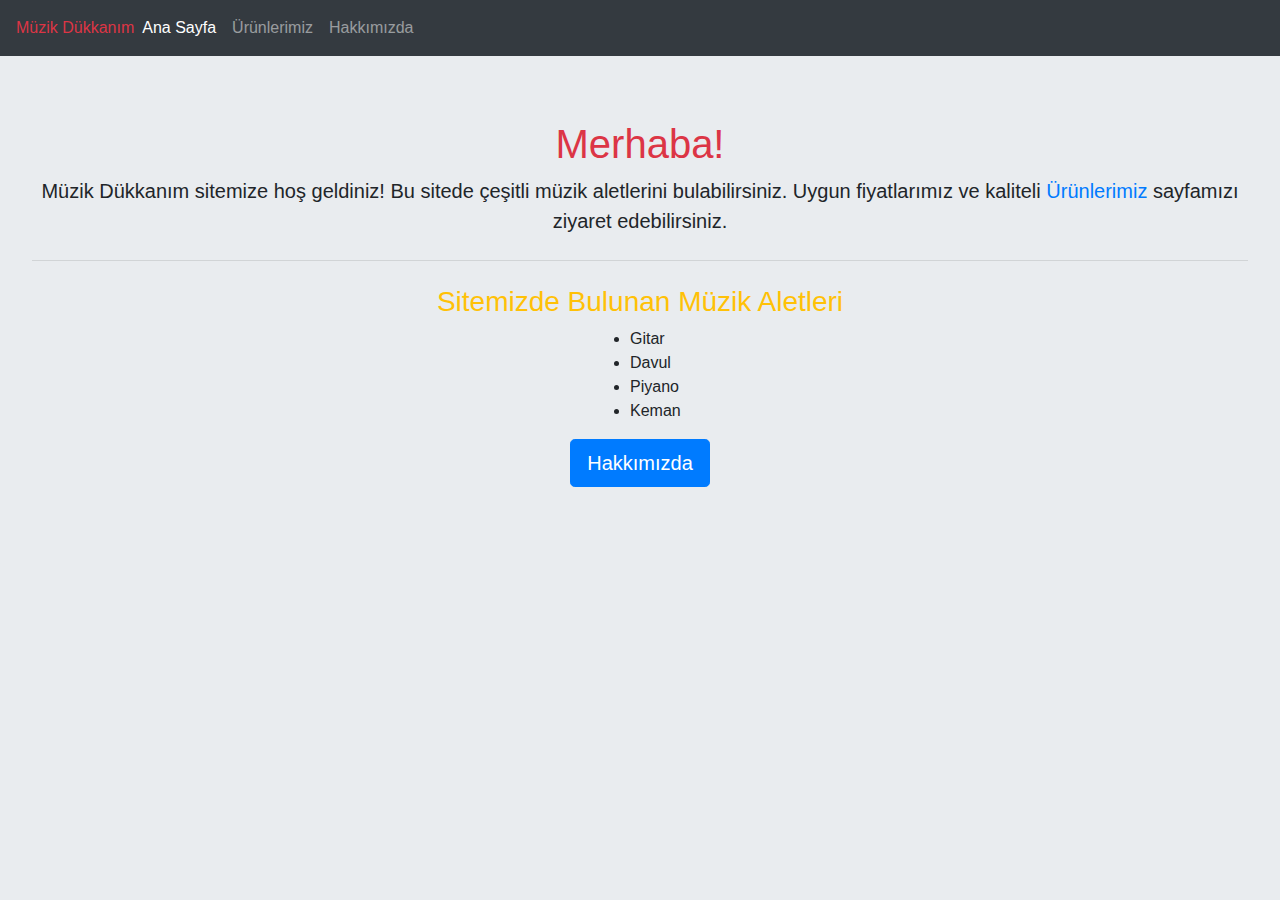
<file: index.html>
<!DOCTYPE html>
<html lang="en">
<head>
    <meta charset="UTF-8">
    <meta http-equiv="X-UA-Compatible" content="IE=edge">
    <meta name="viewport" content="width=device-width, initial-scale=1.0">
    <link rel="stylesheet" href="style.css">
    <title>Müzik Dükkanım</title>
    <link rel="stylesheet" href="https://cdn.jsdelivr.net/npm/bootstrap@4.6.1/dist/css/bootstrap.min.css" integrity="sha384-zCbKRCUGaJDkqS1kPbPd7TveP5iyJE0EjAuZQTgFLD2ylzuqKfdKlfG/eSrtxUkn" crossorigin="anonymous">
    <link rel="stylesheet" href="https://maxcdn.bootstrapcdn.com/bootstrap/4.1.3/css/bootstrap.min.css">
    <script src="https://ajax.googleapis.com/ajax/libs/jquery/3.3.1/jquery.min.js"></script>
    <script src="https://cdnjs.cloudflare.com/ajax/libs/popper.js/1.14.3/umd/popper.min.js"></script>
    <script src="https://maxcdn.bootstrapcdn.com/bootstrap/4.1.3/js/bootstrap.min.js"></script>
</head>
<body>
    <nav class="navbar navbar-expand-lg navbar-dark bg-dark">
        <a class="text-danger" class="navbar-brand" href="index.html">Müzik Dükkanım</a>
        <button class="navbar-toggler" type="button" data-toggle="collapse" data-target="#navbarNavAltMarkup" aria-controls="navbarNavAltMarkup" aria-expanded="false" aria-label="Toggle navigation">
          <span class="navbar-toggler-icon"></span>
        </button>
        <div class="collapse navbar-collapse" id="navbarNavAltMarkup">
          <div class="navbar-nav">
            <a class="nav-link active" href="index.html">Ana Sayfa<span class="sr-only">(current)</span></a>
            <a class="nav-link" href="products.html">Ürünlerimiz</a>
            <a class="nav-link" href="about-us.html">Hakkımızda</a>
          </div>
        </div>
      </nav>
    <div class="jumbotron">
        <h1 class="text-danger"  class="display-4">Merhaba!</h1>
        <p class="lead">Müzik Dükkanım sitemize hoş geldiniz! Bu sitede çeşitli müzik aletlerini bulabilirsiniz. Uygun fiyatlarımız ve kaliteli <a href="products.html">Ürünlerimiz</a> sayfamızı ziyaret edebilirsiniz.</p>
        <hr class="my-4">
        <h3 class="text-warning">Sitemizde Bulunan Müzik Aletleri</h3>
        <div class="instruments">
            <ul>
                <li>Gitar</li>
                <li>Davul</li>
                <li>Piyano</li>
                <li>Keman</li>
            </ul>
        </div>
        <p class="lead">
          <a class="btn btn-primary btn-lg" href="about-us.html" role="button">Hakkımızda</a>
        </p>
      </div>
</body>
</html>
</file>
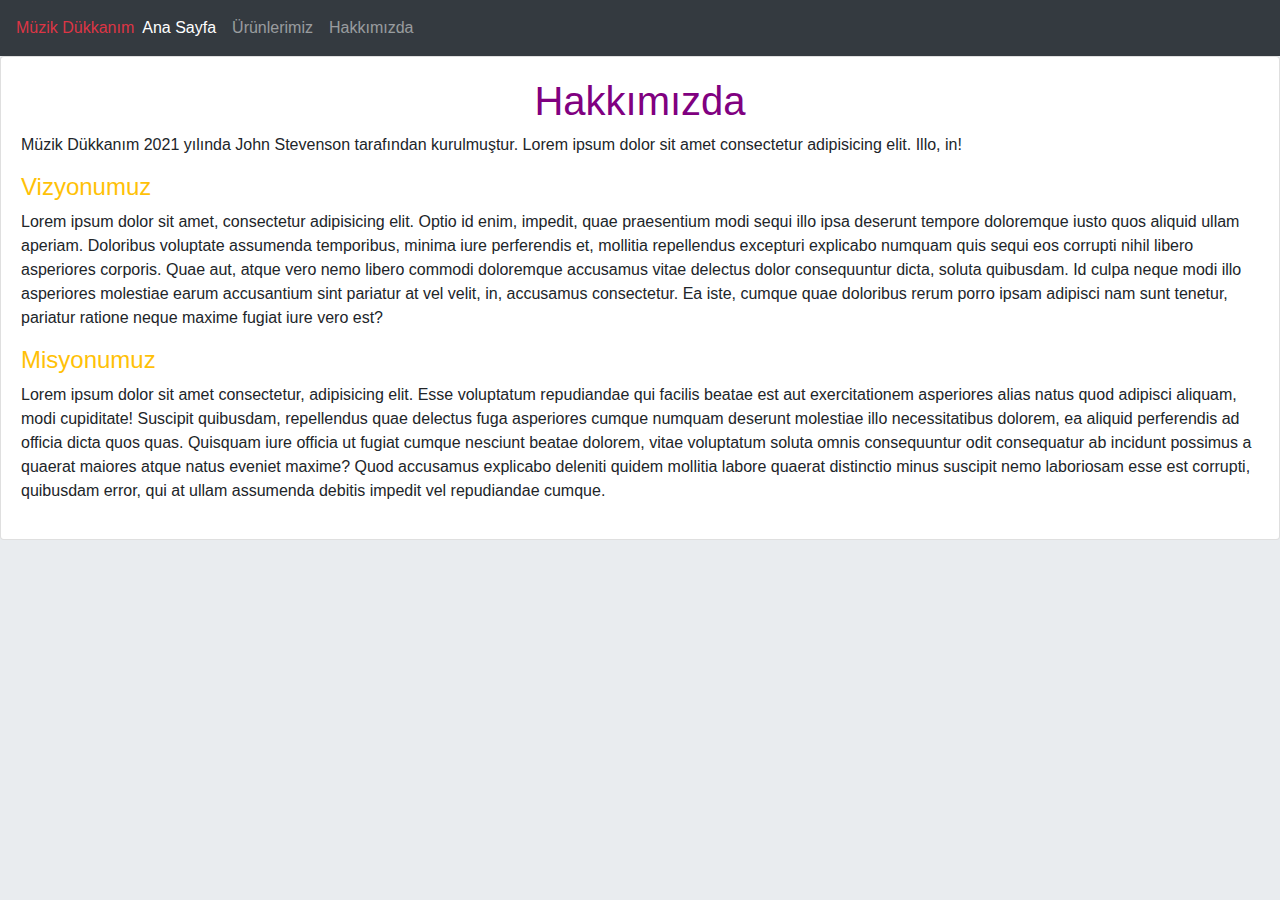
<file: about-us.html>
<!DOCTYPE html>
<html lang="en">
<head>
    <meta charset="UTF-8">
    <meta http-equiv="X-UA-Compatible" content="IE=edge">
    <meta name="viewport" content="width=device-width, initial-scale=1.0">
    <title>Hakkımızda</title>
    <link rel="stylesheet" href="style.css">
    <link rel="stylesheet" href="https://cdn.jsdelivr.net/npm/bootstrap@4.6.1/dist/css/bootstrap.min.css" integrity="sha384-zCbKRCUGaJDkqS1kPbPd7TveP5iyJE0EjAuZQTgFLD2ylzuqKfdKlfG/eSrtxUkn" crossorigin="anonymous">
    <link rel="stylesheet" href="https://maxcdn.bootstrapcdn.com/bootstrap/4.1.3/css/bootstrap.min.css">
    <script src="https://ajax.googleapis.com/ajax/libs/jquery/3.3.1/jquery.min.js"></script>
    <script src="https://cdnjs.cloudflare.com/ajax/libs/popper.js/1.14.3/umd/popper.min.js"></script>
    <script src="https://maxcdn.bootstrapcdn.com/bootstrap/4.1.3/js/bootstrap.min.js"></script>
</head>
<body>
    <nav class="navbar navbar-expand-lg navbar-dark bg-dark">
        <a  class="text-danger" class="navbar-brand" href="index.html">Müzik Dükkanım</a>
        <button class="navbar-toggler" type="button" data-toggle="collapse" data-target="#navbarNavAltMarkup" aria-controls="navbarNavAltMarkup" aria-expanded="false" aria-label="Toggle navigation">
          <span class="navbar-toggler-icon"></span>
        </button>
        <div class="collapse navbar-collapse" id="navbarNavAltMarkup">
          <div class="navbar-nav">
            <a class="nav-link active" href="index.html">Ana Sayfa<span class="sr-only">(current)</span></a>
            <a class="nav-link" href="products.html">Ürünlerimiz</a>
            <a class="nav-link" href="about-us.html">Hakkımızda</a>
          </div>
        </div>
      </nav>
      <div class="card">
        <div class="card-body">
          <h1 style="color: purple;">Hakkımızda</h1>
          <p>Müzik Dükkanım 2021 yılında John Stevenson tarafından kurulmuştur. Lorem ipsum dolor sit amet consectetur adipisicing elit. Illo, in!</p>
          <h4 class="text-warning">Vizyonumuz</h4>
          <p>Lorem ipsum dolor sit amet, consectetur adipisicing elit. Optio id enim, impedit, quae praesentium modi sequi illo ipsa deserunt tempore doloremque iusto quos aliquid ullam aperiam. Doloribus voluptate assumenda temporibus, minima iure perferendis et, mollitia repellendus excepturi explicabo numquam quis sequi eos corrupti nihil libero asperiores corporis. Quae aut, atque vero nemo libero commodi doloremque accusamus vitae delectus dolor consequuntur dicta, soluta quibusdam. Id culpa neque modi illo asperiores molestiae earum accusantium sint pariatur at vel velit, in, accusamus consectetur. Ea iste, cumque quae doloribus rerum porro ipsam adipisci nam sunt tenetur, pariatur ratione neque maxime fugiat iure vero est?</p>
          <h4 class="text-warning">Misyonumuz</h4>
          <p>Lorem ipsum dolor sit amet consectetur, adipisicing elit. Esse voluptatum repudiandae qui facilis beatae est aut exercitationem asperiores alias natus quod adipisci aliquam, modi cupiditate! Suscipit quibusdam, repellendus quae delectus fuga asperiores cumque numquam deserunt molestiae illo necessitatibus dolorem, ea aliquid perferendis ad officia dicta quos quas. Quisquam iure officia ut fugiat cumque nesciunt beatae dolorem, vitae voluptatum soluta omnis consequuntur odit consequatur ab incidunt possimus a quaerat maiores atque natus eveniet maxime? Quod accusamus explicabo deleniti quidem mollitia labore quaerat distinctio minus suscipit nemo laboriosam esse est corrupti, quibusdam error, qui at ullam assumenda debitis impedit vel repudiandae cumque.</p>
        </div>
      </div>

</body>
</html>
</file>
<file: style.css>
body {
    background-color:#E9ECEF !important;
}
.col-md-4 {
    margin-bottom: 2rem;
}
body{
    background-color: #E9ECEF;
}
h1 {
    text-align: center;
}
.instruments {
    margin: 0 auto;
    display: block;
    width: 100px;
}
h3 {
    text-align: center;
}
.lead {
    text-align: center;
}
.heading-products {
    margin-top: 20px;
}
h5 {
    color: purple !important;
}
h6 {
    background-color: lightgrey;
    display: inline;
    border-radius: 3px;
}
</file>
